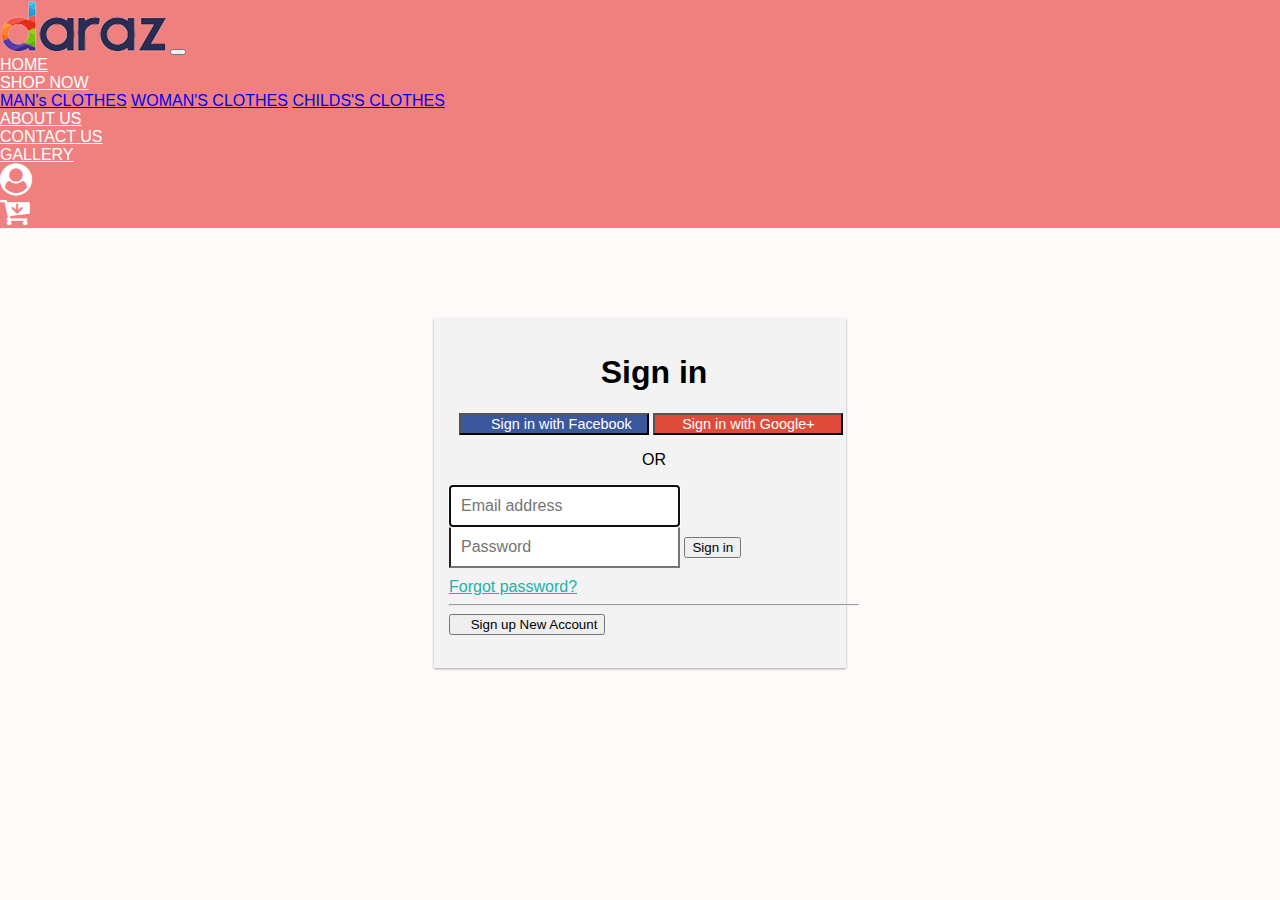
<file: ecommerce/public/user.html>
<!DOCTYPE html>
<html lang="en">
<head>
    <meta charset="UTF-8">
    <meta name="viewport" content="width=device-width, initial-scale=1.0">
    <title>E-commerce</title>
    <link rel="stylesheet" href="https://stackpath.bootstrapcdn.com/bootstrap/4.5.0/css/bootstrap.min.css" integrity="sha384-9aIt2nRpC12Uk9gS9baDl411NQApFmC26EwAOH8WgZl5MYYxFfc+NcPb1dKGj7Sk" crossorigin="anonymous">
    <script src="https://code.jquery.com/jquery-3.5.1.slim.min.js" integrity="sha384-DfXdz2htPH0lsSSs5nCTpuj/zy4C+OGpamoFVy38MVBnE+IbbVYUew+OrCXaRkfj" crossorigin="anonymous"></script>
    <script src="https://cdn.jsdelivr.net/npm/popper.js@1.16.0/dist/umd/popper.min.js" integrity="sha384-Q6E9RHvbIyZFJoft+2mJbHaEWldlvI9IOYy5n3zV9zzTtmI3UksdQRVvoxMfooAo" crossorigin="anonymous"></script>
    <script src="https://stackpath.bootstrapcdn.com/bootstrap/4.5.0/js/bootstrap.min.js" integrity="sha384-OgVRvuATP1z7JjHLkuOU7Xw704+h835Lr+6QL9UvYjZE3Ipu6Tp75j7Bh/kR0JKI" crossorigin="anonymous"></script>
<link rel="stylesheet" href="style.css">
<link rel="stylesheet" href="https://cdnjs.cloudflare.com/ajax/libs/font-awesome/4.7.0/css/font-awesome.min.css">

</head>

<body>
  <nav class="navbar navbar-expand-lg navbar-light bg-light">
    <a class="navbar-brand" href="#"><img src="images/daraz.png" alt=""></a>
    <button class="navbar-toggler" type="button" data-toggle="collapse" data-target="#navbarText" aria-controls="navbarText" aria-expanded="false" aria-label="Toggle navigation">
      <span class="navbar-toggler-icon"></span>
    </button>
    <div class="collapse navbar-collapse" id="navbarText">
      <ul class="navbar-nav mr-auto">
        
      </ul>
      <span class="navbar-text">
        <ul class="navbar-nav mr-auto">
          <li class="nav-item active">
            <a class="nav-link" href="index.html">HOME <span class="sr-only">(current)</span></a>
          </li>
          <li class="nav-item dropdown">
            <a class="nav-link dropdown-toggle" href="#" id="navbarDropdown" role="button" data-toggle="dropdown" aria-haspopup="true" aria-expanded="false">
            SHOP NOW
            </a>
            <div class="dropdown-menu" aria-labelledby="navbarDropdown">
              <a class="dropdown-item" href="men.html">MAN's CLOTHES</a>
              <a class="dropdown-item" href="women.html">WOMAN'S CLOTHES</a>
              <a class="dropdown-item" href="child.html">CHILDS'S CLOTHES</a>
            </div>
          </li>
          <li class="nav-item">
            <a class="nav-link" href="aboutus.html">ABOUT US</a>
          </li>
          <li class="nav-item">
            <a class="nav-link" href="contactus.html">CONTACT US</a>
          </li>
          <li class="nav-item">
            <a class="nav-link" href="gallery.html">GALLERY</a>
          </li>
          <li class="nav-item">
            <a class="nav-link" href="user.html"><i class="fa fa-user-circle" aria-hidden="true"></i></a>
          </li>

          <li class="nav-item">
            <a class="nav-link" href="shop.html"><i class="fa fa-cart-arrow-down" aria-hidden="true"></i></a>
          </li>
      </span>
    </nav>































  </head>
  <body>
      <div id="logreg-forms">
          <form class="form-signin">
              <h1 class="h3 mb-3 font-weight-normal" style="text-align: center"> Sign in</h1>
              <div class="social-login">
                  <button class="btn facebook-btn social-btn" type="button"><span><i class="fab fa-facebook-f"></i> Sign in with Facebook</span> </button>
                  <button class="btn google-btn social-btn" type="button"><span><i class="fab fa-google-plus-g"></i> Sign in with Google+</span> </button>
              </div>
              <p style="text-align:center"> OR  </p>
              <input type="email" id="inputEmail" class="form-control" placeholder="Email address" required="" autofocus="">
              <input type="password" id="inputPassword" class="form-control" placeholder="Password" required="">
              
              <button class="btn btn-success btn-block" type="submit"><i class="fas fa-sign-in-alt"></i> Sign in</button>
              <a href="#" id="forgot_pswd">Forgot password?</a>
              <hr>
              <!-- <p>Don't have an account!</p>  -->
              <button class="btn btn-primary btn-block" type="button" id="btn-signup"><i class="fas fa-user-plus"></i> Sign up New Account</button>
              </form>
  
              <form action="/reset/password/" class="form-reset">
                  <input type="email" id="resetEmail" class="form-control" placeholder="Email address" required="" autofocus="">
                  <button class="btn btn-primary btn-block" type="submit">Reset Password</button>
                  <a href="#" id="cancel_reset"><i class="fas fa-angle-left"></i> Back</a>
              </form>
              
              <form action="/signup/" class="form-signup">
                  <div class="social-login">
                      <button class="btn facebook-btn social-btn" type="button"><span><i class="fab fa-facebook-f"></i> Sign up with Facebook</span> </button>
                  </div>
                  <div class="social-login">
                      <button class="btn google-btn social-btn" type="button"><span><i class="fab fa-google-plus-g"></i> Sign up with Google+</span> </button>
                  </div>
                  
                  <p style="text-align:center">OR</p>
  
                  <input type="text" id="user-name" class="form-control" placeholder="Full name" required="" autofocus="">
                  <input type="email" id="user-email" class="form-control" placeholder="Email address" required autofocus="">
                  <input type="password" id="user-pass" class="form-control" placeholder="Password" required autofocus="">
                  <input type="password" id="user-repeatpass" class="form-control" placeholder="Repeat Password" required autofocus="">
  
                  <button class="btn btn-primary btn-block" type="submit"><i class="fas fa-user-plus"></i> Sign Up</button>
                  <a href="#" id="cancel_signup"><i class="fas fa-angle-left"></i> Back</a>
              </form>
              <br>
              
      </div>
      <p style="text-align:center">
          <a href="http://bit.ly/2RjWFMfunction toggleResetPswd(e){
      e.preventDefault();
      $('#logreg-forms .form-signin').toggle() // display:block or none
      $('#logreg-forms .form-reset').toggle() // display:block or none
  }
  
  function toggleSignUp(e){
      e.preventDefault();
      $('#logreg-forms .form-signin').toggle(); // display:block or none
      $('#logreg-forms .form-signup').toggle(); // display:block or none
  }
  
  $(()=>{
      // Login Register Form
      $('#logreg-forms #forgot_pswd').click(toggleResetPswd);
      $('#logreg-forms #cancel_reset').click(toggleResetPswd);
      $('#logreg-forms #btn-signup').click(toggleSignUp);
      $('#logreg-forms #cancel_signup').click(toggleSignUp);
  })g" target="_blank" style="color:black"></a>
      </p>


    </body>
    </html>
</file>
<file: ecommerce/public/style.css>
.navbar
{

background-color: lightcoral!important;

}

.dropdown-item
{

background-color: lightcoral!important;

}

.nav-link {

color: white !important;

}
.fa-cart-arrow-down
{

    font-size: 32px !important;
}
.fa-user-circle
{
 
    font-size: 32px !important;

}
.fa-truck, .fa-headphones,.fa-thumbs-up
{

font-size: 52px !important;
margin-right: 15px;

}
.card1, .card2, .card3{

    display: flex;
    width: 300px;
    height: 100px;
    background-color:white ;
   box-shadow: 2px 4px 5px grey ;
justify-content: center;
align-items: center;
margin-right: 10px;
margin-top: 10px;
}
.maincard{

    margin-top: 30px;
   display: flex;
  flex-direction: row;
  justify-content: space-around;

}
.card{


    width: 200px;
    height: auto!important;
margin-top: 15px;
padding-right: ($spacer * .5) !important;
}
.newArrivals{

    margin-top: 60px;
}

.new{

  text-align: center;
  margin-top: 30px;
}




.row {
  margin: 8px -16px;
  box-sizing: border-box;

  padding: 20px;
  font-family: Arial;}

/* Add padding BETWEEN each column (if you want) */
.row,
.row > .column {
  padding: 8px;
}

/* Create four equal columns that floats next to each other */
.column {
  float: left;
  width: 25%;
  padding: 20px;
  font-family: Arial;
}

/* Clear floats after rows */


/* Content */
.content {
  background-color: white;
  padding: 10px;
}



.card{

  width: auto;
  text-align: center;
}

.my-7
{
  text-align: center;
}




.thumbnail{

 height: 70% !important;
 width: 100% !important;
}

.jumbotron {
  background-image: url('images/background.jpg');
  background-size: cover;
  background-position: center;
  background-repeat: no-repeat;
  height: 350px;
}

.c-no{height:150px;}
.grey-bg{background:#ebebeb;}
.counter-Txt{text-align:center; font-size:20px; font-weight:bold; text-transform:uppercase; margin-top:20px;}
.counter-Txt span{display:block; font-size:36px}
@media(min-width:320px) and (max-width:767px){ 
.c-no{height:100%;}
.counter-Txt{margin-top:35px;}
.margin-bot-35{margin-bottom:35px;}
}




@import url(https://fonts.googleapis.com/css?family=Playball|Open+Sans+Condensend:300);

body {
background-color: snow;
}

html, body, svg {
margin: 0;
width: 100%;
height: 100%;
}

.texto-tittle {
font-family: 'Playball', cursive;
font-size: 40px;
fill: snow;
}

.texto-by {
font-family: 'Open Sans Condensed', sans-serif;
font-size: 12px;
fill: snow;
letter-spacing: 1px;
opacity: .8;
}









.accordian {
	width: 1200px; height: 320px;
	overflow: hidden;
	
	/*Time for some styling*/
	margin: 100px auto;
	box-shadow: 0 0 10px 1px rgba(0, 0, 0, 0.35);
	-webkit-box-shadow: 0 0 10px 1px rgba(0, 0, 0, 0.35);
	-moz-box-shadow: 0 0 10px 1px rgba(0, 0, 0, 0.35);
}

/*A small hack to prevent flickering on some browsers*/
.accordian ul {
	width: 1200px;
	/*This will give ample space to the last item to move
	instead of falling down/flickering during hovers.*/
}

.accordian li {
	position: relative;
	display: block;
	width: 160px;
	float: left;
	
	border-left: 1px solid #888;
	
	box-shadow: 0 0 25px 10px rgba(0, 0, 0, 0.5);
	-webkit-box-shadow: 0 0 25px 10px rgba(0, 0, 0, 0.5);
	-moz-box-shadow: 0 0 25px 10px rgba(0, 0, 0, 0.5);
	
	/*Transitions to give animation effect*/
	transition: all 0.5s;
	-webkit-transition: all 0.5s;
	-moz-transition: all 0.5s;
	/*If you hover on the images now you should be able to 
	see the basic accordian*/
}

/*Reduce with of un-hovered elements*/
.accordian ul:hover li {width: 40px;}
/*Lets apply hover effects now*/
/*The LI hover style should override the UL hover style*/
.accordian ul li:hover {width: 640px;}


.accordian li img {
	display: block;
}

/*Image title styles*/
.image_title {
	background: rgba(0, 0, 0, 0.5);
	position: absolute;
	left: 0; bottom: 0;	
width: 640px;	

}
.image_title a {
	display: block;
	color: #fff;
	text-decoration: none;
	padding: 20px;
	font-size: 16px;
}

.color{

  background-image: url('https://cdn.pixabay.com/photo/2015/10/12/15/18/clothing-store-984396_960_720.jpg');
  background-size: cover;
  background-position: center;
  background-repeat: no-repeat;

}










.parallax {
  /* The image used */
  background-image: url('images/milky-way.jpeg');

  /* Full height */
  min-height: 500px; 

  /* Create the parallax scrolling effect */
  background-attachment: fixed;
  background-position: center;
  background-repeat: no-repeat;
  background-size: cover;
}


.context-dark, .bg-gray-dark, .bg-primary {
  color: rgba(255, 255, 255, 0.8);
}

.footer-classic a, .footer-classic a:focus, .footer-classic a:active {
  color: #ffffff;
}
.nav-list li {
  padding-top: 5px;
  padding-bottom: 5px;
}

.nav-list li a:hover:before {
  margin-left: 0;
  opacity: 1;
  visibility: visible;
}

ul, ol {
  list-style: none;
  padding: 0;
  margin: 0;
}

.social-inner {
  display: flex;
  flex-direction: column;
  align-items: center;
  width: 100%;
  padding: 23px;
  font: 900 13px/1 "Lato", -apple-system, BlinkMacSystemFont, "Segoe UI", Roboto, "Helvetica Neue", Arial, sans-serif;
  text-transform: uppercase;
  color: rgba(255, 255, 255, 0.5);
}
.social-container .col {
  border: 1px solid rgba(255, 255, 255, 0.1);
}
.nav-list li a:before {
  content: "\f14f";
  font: 400 21px/1 "Material Design Icons";
  color: #4d6de6;
  display: inline-block;
  vertical-align: baseline;
  margin-left: -28px;
  margin-right: 7px;
  opacity: 0;
  visibility: hidden;
  transition: .22s ease;
}


/* Responsive layout - makes a two column-layout instead of four columns */
@media screen and (max-width: 900px) {
  .column {
    width: 50%;
  }
}


/* Responsive layout - makes the two columns stack on top of each other instead of next to each other */
@media screen and (max-width: 600px) {
  .column {
    width: 100%;
  }
}


.list-group-item
{

  background-color: white !important;
  font-size: x-large;
}
































@media screen and(max-width: 480px)
{
    .card1, .card2, .card3 {

  width: 100%;
    }

}









input[type=text], select, textarea {
  width: 100%;
  padding: 12px;
  border: 1px solid #ccc;
  margin-top: 6px;
  margin-bottom: 16px;
  resize: vertical;
}

input[type=submit] {
  background-color: #4CAF50;
  color: white;
  padding: 12px 20px;
  border: none;
  cursor: pointer;
}

input[type=submit]:hover {
  background-color: #45a049;
}

/* Style the container/contact section */
.container1 {
  border-radius: 5px;
  background-color: #f2f2f2;
  padding: 10px;
}

/* Create two columns that float next to eachother */
.column1 {
  float: left;
  width: 50%;
  margin-top: 6px;
  padding: 20px;
}

/* Clear floats after the columns */
.row1:after {
  content: "";
  display: table;
  clear: both;
}

/* Responsive layout - when the screen is less than 600px wide, make the two columns stack on top of each other instead of next to each other */
@media screen and (max-width: 600px) {
  .column, input[type=submit] {
    width: 100%;
    margin-top: 0;
  }
}
























body {
  font-family: "Lato", sans-serif;
}



.main-head{
  height: 150px;
  background: #FFF;
 
}

.sidenav {
  height: 100%;
  background-color: coral;
  overflow-x: hidden;
  padding-top: 20px;
}


.main {
  padding: 0px 10px;
}

@media screen and (max-height: 450px) {
  .sidenav {padding-top: 15px;}
}

@media screen and (max-width: 450px) {
  .login-form{
      margin-top: 10%;
  }

  .register-form{
      margin-top: 10%;
  }
}

@media screen and (min-width: 768px){
  .main{
      margin-left: 40%; 
  }

  .sidenav{
      width: 40%;
      position: fixed;
      z-index: 1;
      top: 0;
      left: 0;
  }

  .login-form{
      margin-top: 80%;
  }

  .register-form{
      margin-top: 20%;
  }
}


.login-main-text{
  margin-top: 20%;
  padding: 60px;
  color: #fff;
}

.login-main-text h2{
  font-weight: 300;
}

.btn-black{
  background-color: #000 !important;
  color: #fff;
}


/*search box css start here*/












.grid figure {
  position: relative;
  float: left;
  overflow: hidden;
  background: #3085a3;
  text-align: center;
  cursor: pointer;
}

.grid figure img {
  position: relative;
  display: block;
  min-height: 100%;
  max-width: 100%;
  opacity: 0.8;
  margin: 0;
}

.grid figure figcaption {
  padding: 2em;
  color: #fff;
  text-transform: uppercase;
  font-size: 1.25em;
  -webkit-backface-visibility: hidden;
  backface-visibility: hidden;
}

.grid figure figcaption::before,
.grid figure figcaption::after {
  pointer-events: none;
}

.grid figure figcaption,
.grid figure figcaption>a {
  position: absolute;
  top: 0;
  left: 0;
  width: 100%;
  height: 100%;
}

.grid figure figcaption>a {
  z-index: 1000;
  text-indent: 200%;
  white-space: nowrap;
  font-size: 0;
  opacity: 0;
}

.grid figure h2 {
  word-spacing: -0.15em;
  font-weight: 300;
}

.grid figure h2 span {
  font-weight: 800;
}

.grid figure h2,
.grid figure p {
  margin: 0;
}

.grid figure p {
  letter-spacing: 1px;
  font-size: 68.5%;
}



figure.effect-ravi {
  background: #303fa9;
  margin: 0;
}

.grid [class^="col"] {
  padding: 2px;
}

figure.effect-ravi h2 {
  font-size: 158.75%;
}

figure.effect-ravi h2,
figure.effect-ravi p {
  position: absolute;
  top: 50%;
  left: 50%;
  -webkit-transition: opacity 0.35s, -webkit-transform 0.35s;
  transition: opacity 0.35s, transform 0.35s;
  -webkit-transform: translate3d(-50%, -50%, 0);
  transform: translate3d(-50%, -50%, 0);
  -webkit-transform-origin: 50%;
  transform-origin: 50%;
}

figure.effect-ravi figcaption::before {
  position: absolute;
  top: 50%;
  left: 50%;
  width: 120px;
  height: 120px;
  border: 2px solid #fff;
  content: '';
  opacity: 0;
  -webkit-transition: opacity 0.35s, -webkit-transform 0.35s;
  transition: opacity 0.35s, transform 0.35s;
  -webkit-transform: translate3d(-50%, -50%, 0) rotate3d(0, 0, 1, -45deg) scale3d(0, 0, 1);
  transform: translate3d(-50%, -50%, 0) rotate3d(0, 0, 1, -45deg) scale3d(0, 0, 1);
  -webkit-transform-origin: 50%;
  transform-origin: 50%;
}

figure.effect-ravi p {
  width: 100px;
  text-transform: none;
  font-size: 121%;
  line-height: 2;
}

figure.effect-ravi p a {
  color: #fff;
}

figure.effect-ravi p a:hover,
figure.effect-ravi p a:focus {
  opacity: 0.6;
}

figure.effect-ravi p a i {
  opacity: 0;
  -webkit-transition: opacity 0.35s, -webkit-transform 0.35s;
  transition: opacity 0.35s, transform 0.35s;
}

figure.effect-ravi p a:first-child i {
  -webkit-transform: translate3d(-60px, -60px, 0);
  transform: translate3d(-60px, -60px, 0);
}

figure.effect-ravi p a:nth-child(2) i {
  -webkit-transform: translate3d(60px, -60px, 0);
  transform: translate3d(60px, -60px, 0);
}

figure.effect-ravi p a:nth-child(3) i {
  -webkit-transform: translate3d(-60px, 60px, 0);
  transform: translate3d(-60px, 60px, 0);
}

figure.effect-ravi p a:nth-child(4) i {
  -webkit-transform: translate3d(60px, 60px, 0);
  transform: translate3d(60px, 60px, 0);
}

figure.effect-ravi:hover figcaption::before {
  opacity: 1;
  -webkit-transform: translate3d(-50%, -50%, 0) rotate3d(0, 0, 1, -45deg) scale3d(1, 1, 1);
  transform: translate3d(-50%, -50%, 0) rotate3d(0, 0, 1, -45deg) scale3d(1, 1, 1);
}

figure.effect-ravi:hover h2 {
  opacity: 0;
  -webkit-transform: translate3d(-50%, -50%, 0) scale3d(0.8, 0.8, 1);
  transform: translate3d(-50%, -50%, 0) scale3d(0.8, 0.8, 1);
}

figure.effect-ravi:hover p i:empty {
  -webkit-transform: translate3d(0, 0, 0);
  transform: translate3d(0, 0, 0);
  /* just because it's stronger than nth-child */
  opacity: 1;
}






















#logreg-forms{
  width:412px;
  margin:10vh auto;
  background-color:#f3f3f3;
  box-shadow: 0 1px 3px rgba(0,0,0,0.12), 0 1px 2px rgba(0,0,0,0.24);
transition: all 0.3s cubic-bezier(.25,.8,.25,1);
}
#logreg-forms form {
  width: 100%;
  max-width: 410px;
  padding: 15px;
  margin: auto;
}
#logreg-forms .form-control {
  position: relative;
  box-sizing: border-box;
  height: auto;
  padding: 10px;
  font-size: 16px;
}
#logreg-forms .form-control:focus { z-index: 2; }
#logreg-forms .form-signin input[type="email"] {
  margin-bottom: -1px;
  border-bottom-right-radius: 0;
  border-bottom-left-radius: 0;
}
#logreg-forms .form-signin input[type="password"] {
  border-top-left-radius: 0;
  border-top-right-radius: 0;
}

#logreg-forms .social-login{
  width:390px;
  margin:0 auto;
  margin-bottom: 14px;
}
#logreg-forms .social-btn{
  font-weight: 100;
  color:white;
  width:190px;
  font-size: 0.9rem;
}

#logreg-forms a{
  display: block;
  padding-top:10px;
  color:lightseagreen;
}

#logreg-form .lines{
  width:200px;
  border:1px solid red;
}


#logreg-forms button[type="submit"]{ margin-top:10px; }

#logreg-forms .facebook-btn{  background-color:#3C589C; }

#logreg-forms .google-btn{ background-color: #DF4B3B; }

#logreg-forms .form-reset, #logreg-forms .form-signup{ display: none; }

#logreg-forms .form-signup .social-btn{ width:210px; }

#logreg-forms .form-signup input { margin-bottom: 2px;}

.form-signup .social-login{
  width:210px !important;
  margin: 0 auto;
}

/* Mobile */

@media screen and (max-width:500px){
  #logreg-forms{
      width:300px;
  }
  
  #logreg-forms  .social-login{
      width:200px;
      margin:0 auto;
      margin-bottom: 10px;
  }
  #logreg-forms  .social-btn{
      font-size: 1.3rem;
      font-weight: 100;
      color:white;
      width:200px;
      height: 56px;
      
  }
  #logreg-forms .social-btn:nth-child(1){
      margin-bottom: 5px;
  }
  #logreg-forms .social-btn span{
      display: none;
  }
  #logreg-forms  .facebook-btn:after{
      content:'Facebook';
  }

  #logreg-forms  .google-btn:after{
      content:'Google+';
  }
  
}






























.search-sec{
  padding: 2rem;
}
.search-slt{
  display: block;
  width: 100%;
  font-size: 0.875rem;
  line-height: 1.5;
  color: #55595c;
  background-color: #fff;
  background-image: none;
  border: 1px solid #ccc;
  height: calc(3rem + 2px) !important;
  border-radius:0;
}
.wrn-btn{
  width: 100%;
  font-size: 16px;
  font-weight: 400;
  text-transform: capitalize;
  height: calc(3rem + 2px) !important;
  border-radius:0;
}
@media (min-width: 992px){
  .search-sec{
      position: relative;
      top: -114px;
      background: rgba(26, 70, 104, 0.51);
  }
}

@media (max-width: 992px){
  .search-sec{
      background: #1A4668;
  }
}
</file>
